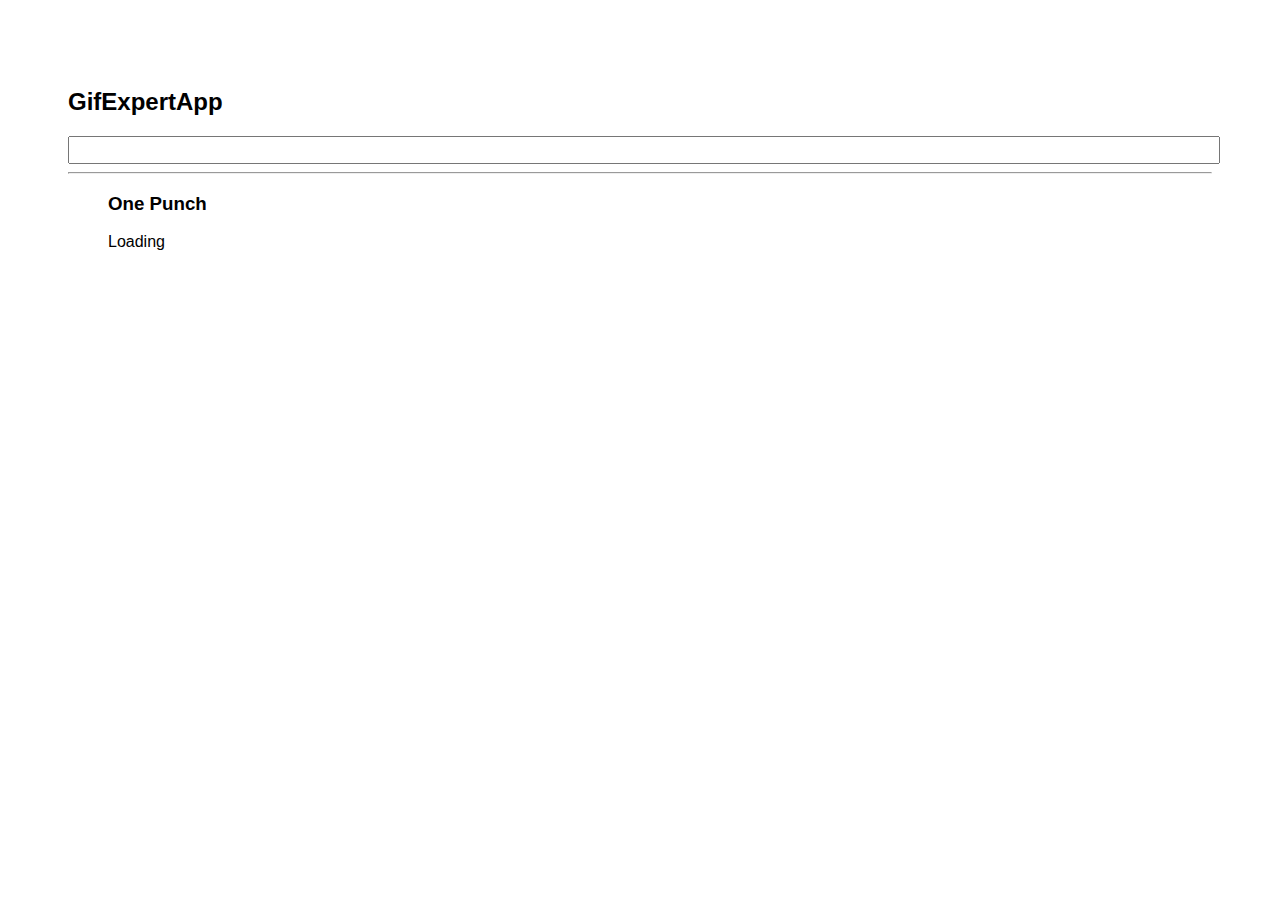
<file: docs/index.html>
<!doctype html>
<html lang="en">

<head>
    <meta charset="utf-8" />
    <link rel="icon" href="./favicon.ico" />
    <meta name="viewport" content="width=device-width,initial-scale=1" />
    <meta name="theme-color" content="#000000" />
    <meta name="description" content="Web site created using create-react-app" />
    <link rel="apple-touch-icon" href="./logo192.png" />
    <link rel="manifest" href="./manifest.json" />
    <link rel="stylesheet" href="https://cdnjs.cloudflare.com/ajax/libs/animate.css/4.1.1/animate.min.css" />
    <title>GifExpertApp</title>
    <link href="./static/css/main.9b6dff0f.chunk.css" rel="stylesheet">
</head>

<body><noscript>You need to enable JavaScript to run this app.</noscript>
    <div id="root"></div>
    <script>!function (e) { function r(r) { for (var n, p, f = r[0], i = r[1], l = r[2], c = 0, s = []; c < f.length; c++)p = f[c], Object.prototype.hasOwnProperty.call(o, p) && o[p] && s.push(o[p][0]), o[p] = 0; for (n in i) Object.prototype.hasOwnProperty.call(i, n) && (e[n] = i[n]); for (a && a(r); s.length;)s.shift()(); return u.push.apply(u, l || []), t() } function t() { for (var e, r = 0; r < u.length; r++) { for (var t = u[r], n = !0, f = 1; f < t.length; f++) { var i = t[f]; 0 !== o[i] && (n = !1) } n && (u.splice(r--, 1), e = p(p.s = t[0])) } return e } var n = {}, o = { 1: 0 }, u = []; function p(r) { if (n[r]) return n[r].exports; var t = n[r] = { i: r, l: !1, exports: {} }; return e[r].call(t.exports, t, t.exports, p), t.l = !0, t.exports } p.m = e, p.c = n, p.d = function (e, r, t) { p.o(e, r) || Object.defineProperty(e, r, { enumerable: !0, get: t }) }, p.r = function (e) { "undefined" != typeof Symbol && Symbol.toStringTag && Object.defineProperty(e, Symbol.toStringTag, { value: "Module" }), Object.defineProperty(e, "__esModule", { value: !0 }) }, p.t = function (e, r) { if (1 & r && (e = p(e)), 8 & r) return e; if (4 & r && "object" == typeof e && e && e.__esModule) return e; var t = Object.create(null); if (p.r(t), Object.defineProperty(t, "default", { enumerable: !0, value: e }), 2 & r && "string" != typeof e) for (var n in e) p.d(t, n, function (r) { return e[r] }.bind(null, n)); return t }, p.n = function (e) { var r = e && e.__esModule ? function () { return e.default } : function () { return e }; return p.d(r, "a", r), r }, p.o = function (e, r) { return Object.prototype.hasOwnProperty.call(e, r) }, p.p = "/"; var f = this["webpackJsonpgif-expert-app"] = this["webpackJsonpgif-expert-app"] || [], i = f.push.bind(f); f.push = r, f = f.slice(); for (var l = 0; l < f.length; l++)r(f[l]); var a = i; t() }([])</script>
    <script src="./static/js/2.49446f5b.chunk.js"></script>
    <script src="./static/js/main.be200829.chunk.js"></script>
</body>

</html>
</file>
<file: docs/static/css/main.9b6dff0f.chunk.css>
*{font-family:Helvetica,Arial,sans-serif}body{padding:60px}input{color:grey;font-size:1.2rem;width:100%}.card-grid{display:flex;flex-direction:row;flex-wrap:wrap}.card{align-content:center;border:1px solid grey;border-radius:6px;overflow:hidden;margin-bottom:10px;margin-right:10px}.card p{padding:5px;text-align:center}.card img{max-height:170px}
/*# sourceMappingURL=main.9b6dff0f.chunk.css.map */
</file>
